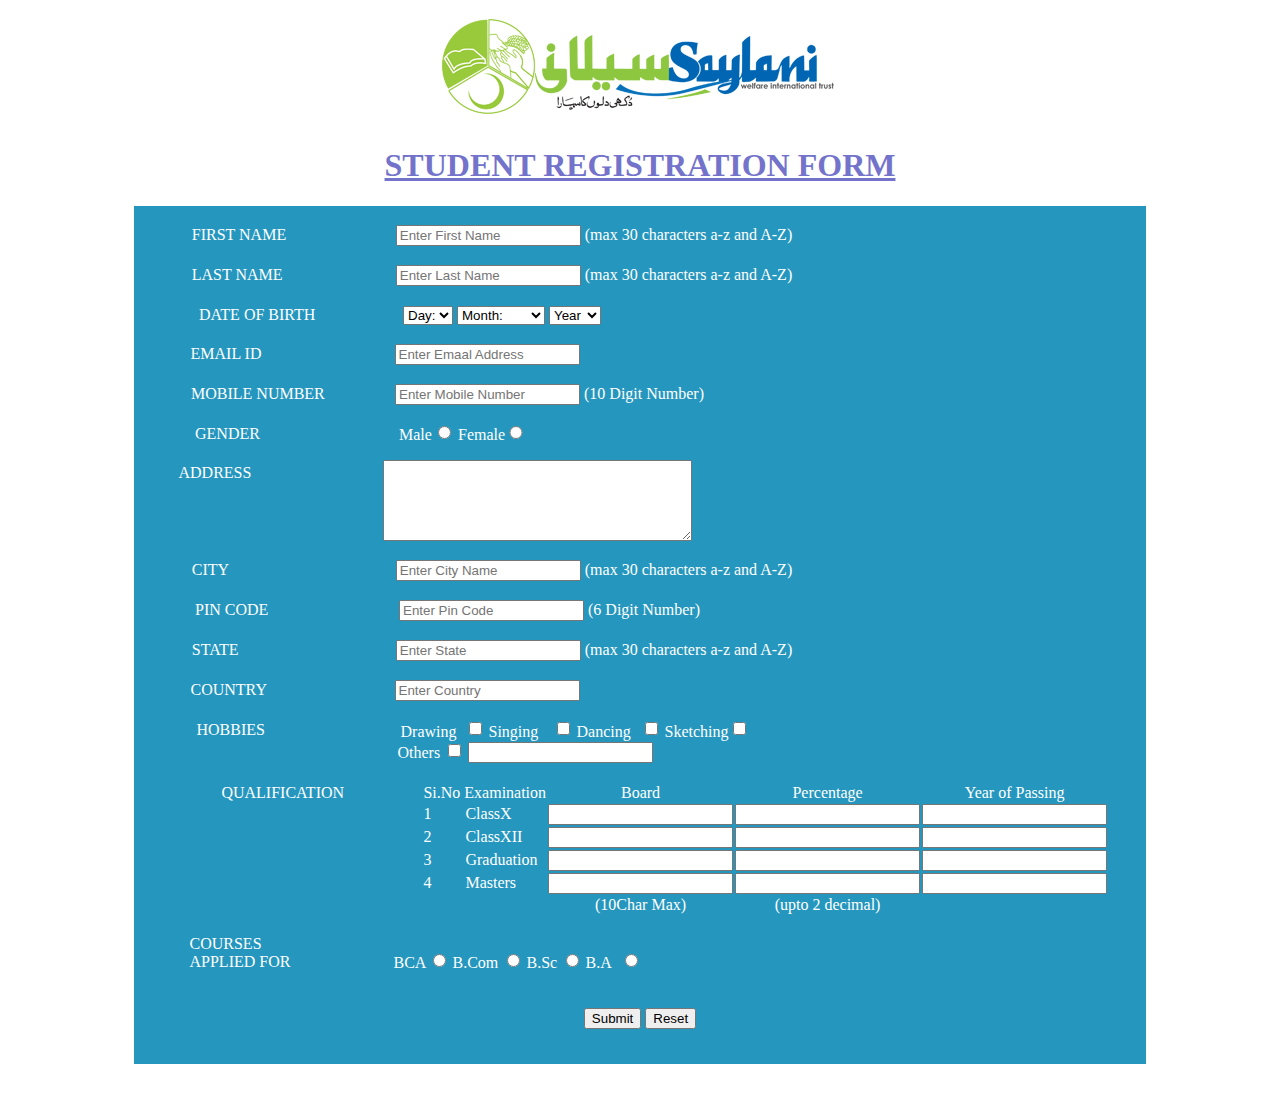
<file: index.html>
<!DOCTYPE html>
<html lang="en">
<head>
    <meta charset="UTF-8">
    <meta http-equiv="X-UA-Compatible" content="IE=edge">
    <meta name="viewport" content="width=device-width, initial-scale=1.0">
    <link rel="stylesheet" href="./CSS/style.css">
    <title>Registration Form</title>
</head>
<body>
   <div class="center">
        <img src="./logo/saylani-logo.png" alt="saylani logo" />

        <h1 class="rg">student registration form</h1>

        <div class="formDiv">
            <form action="">
                <label for="fName">first name</label>
                <input type="text" name="FirstName" id="fName" maxlength="30" placeholder="Enter First Name">
                <span class="textafter">(max 30 characters a-z and A-Z)</span>

                <br />
                <label for="lName">last name</label>
                <input type="text" name="LastName" id="lName" maxlength="30" placeholder="Enter Last Name">
                <span class="textafter">(max 30 characters a-z and A-Z)</span>


                <br />
                <!-- <span class="yearmargin"> -->
                <label for="selection">Date of Birth</label>
                <select name="weekDay" id="selection">
                    <option value="Day">Day:</option>
                    <option value="----">---</option>
                    <option value="01">01</option>
                    <option value="02">02</option>
                    <option value="03">03</option>
                    <option value="04">04</option>
                    <option value="05">05</option>
                    <option value="06">06</option>
                    <option value="07">07</option>
                    <option value="08">08</option>
                    <option value="09">09</option>
                    <option value="10">10</option>
                    <option value="11">11</option>
                    <option value="12">12</option>
                    <option value="13">13</option>
                    <option value="14">14</option>
                    <option value="15">15</option>
                    <option value="16">16</option>
                    <option value="17">17</option>
                    <option value="18">18</option>
                    <option value="19">19</option>
                    <option value="20">20</option>
                    <option value="21">21</option>
                    <option value="22">22</option>
                    <option value="23">23</option>
                    <option value="24">24</option>
                    <option value="25">25</option>
                    <option value="26">26</option>
                    <option value="27">27</option>
                    <option value="28">28</option>
                    <option value="29">29</option>
                    <option value="30">30</option>
                    <option value="31">31</option>
                </select>
                <select name="month" id="">
                    <option value="month">Month:</option>
                    <option value="Jan">January</option>
                    <option value="Feb">February</option>
                    <option value="Mar">March</option>
                    <option value="Apr">April</option>
                    <option value="May">May</option>
                    <option value="Jun">June</option>
                    <option value="Jul">July</option>
                    <option value="August">August</option>
                    <option value="Sep">September</option>
                    <option value="Oct">October</option>
                    <option value="Nov">November</option>
                    <option value="Dec">December</option>
                </select>

                <select name="year" id="yearmargin">
                    <option value="year">Year</option>
                    <option value="---">---</option>
                    <option value="2021">2021</option>
                    <option value="2020">2020</option>
                    <option value="2019">2019</option>
                    <option value="2018">2018</option>
                    <option value="2017">2017</option>
                    <option value="2016">2016</option>
                    <option value="2015">2015</option>
                    <option value="2014">2014</option>
                    <option value="2013">2013</option>
                    <option value="2012">2012</option>
                    <option value="2011">2011</option>
                    <option value="2010">2010</option>
                    <option value="2009">2009</option>
                    <option value="2008">2008</option>
                    <option value="2007">2007</option>
                    <option value="2006">2006</option>
                    <option value="2005">2005</option>
                    <option value="2004">2004</option>
                    <option value="2003">2003</option>
                    <option value="2002">2002</option>
                    <option value="2001">2001</option>
                    <option value="2000">2000</option>
                    <option value="1999">1999</option>
                    <option value="1998">1998</option>
                    <option value="1997">1997</option>
                    <option value="1996">1996</option>
                    <option value="1995">1995</option>
                    <option value="1994">1994</option>
                    <option value="1993">1993</option>
                    <option value="1992">1992</option>
                    <option value="1991">1991</option>
                    <option value="1990">1990</option>
                    <option value="1989">1989</option>
                    <option value="1988">1988</option>
                    <option value="1987">1987</option>
                    <option value="1986">1986</option>
                    <option value="1985">1985</option>
                    <option value="1984">1984</option>
                    <option value="1983">1983</option>
                    <option value="1982">1982</option>
                    <option value="1981">1981</option>
                    <option value="1980">1980</option>
                </select>

                <label for="email">Email id</label>
                <input type="email" name="email" id="email" placeholder="Enter Emaal Address" class="marginInput">

                <br />
                <label for="number">Mobile Number</label>
                <input type="number" name="Number" id="number" maxlength="10" placeholder="Enter Mobile Number">
                <span class="textafter1">(10 Digit Number)</span>
                
                
                <br />
                <label>gender</label>
                <label for="male" id="radionone">Male</label>
                <input type="radio" name="gender" id="male">

                <label for="female" id="radionone">female</label>
                <input type="radio" name="gender" id="female" class="female">

                <br />
                <label for="textarea">address</label>
                <textarea name="address" id="textarea" cols="36" rows="5"></textarea>

                <br />
                <label for="city">city</label>
                <input type="text" name="FirstName" id="city" maxlength="30" placeholder="Enter City Name">
                <span class="textafter">(max 30 characters a-z and A-Z)</span>

                <br />
                <label for="pinCode">pin code</label>
                <input type="number" name="pin code" id="pinCode" maxlength="6" placeholder="Enter Pin Code">
                <span class="textafter1">(6 Digit Number)</span>

                <br />
                <label for="state">state</label>
                <input type="text" name="state" id="state" maxlength="30" placeholder="Enter State">
                <span class="textafter">(max 30 characters a-z and A-Z)</span>

                <br />
                <label for="country">country</label>
                <input type="text" name="country" id="country" placeholder="Enter Country" class="marginInput">


                <br />
                <span class="hobbies">
                    <label>hobbies</label>
                    <label for="drawing" class="checkbox">drawing</label>
                    <input type="checkbox" name="drawing" id="drawing" class="">

                    <label for="singing" class="checkbox" id="">singing</label>
                    <input type="checkbox" name="singing" id="singing" class="">

                    <label for="dancing" class="checkbox" id="">dancing</label>
                    <input type="checkbox" name="dancing" id="dancing" class="">

                    <label for="sketching" class="checkbox" id="">sketching</label>
                    <input type="checkbox" name="sketching" id="sketching" class="">

                </span>
                    
                    <br />
                    <span class="otherspan">
                        <label for="others" class="checkbox" id="other">others</label>
                        <input type="checkbox" name="others" id="others" class="">
                        <input type="text" name="otherinput">
                    </span>

                    <br />
                    <table>
                        <tr>
                            <td class="tdheading">

                                <label for="" class="quali">qualification</label>
                            </td>
                            <td class="tdheading">Si.No Examination</td>
                            <td class="tdheading">Board</td>
                            <td class="tdheading">Percentage</td>
                            <td class="tdheading">Year of Passing</td>
                        </tr>
                        <tr>
                            <td></td>
                            <td class="wordspacing">1 ClassX</td>
                            <td><input type="text" name="classXBoard"></td>
                            <td><input type="number" name="classXPercentage"></td>
                            <td><input type="number" name="classXYearPassing"></td>
                        </tr>

                        <tr>
                            <td></td>
                            <td class="wordspacing">2 ClassXII</td>
                            <td><input type="text" name="classXIIBoard"></td>
                            <td><input type="number" name="classXIIPercentage"></td>
                            <td><input type="number" name="classXIIYearPassing"></td>
                        </tr>

                        <tr>
                            <td></td>
                            <td class="wordspacing">3 Graduation </td>
                            <td><input type="text" name="GraduationBoard"></td>
                            <td><input type="number" name="GraduationPercentage"></td>
                            <td><input type="number" name="GraduationYearPassing"></td>
                        </tr>

                        <tr>
                            <td></td>
                            <td class="wordspacing">4 Masters</td>
                            <td><input type="text" name="MastersBoard"></td>
                            <td><input type="number" min="0"step=".01" name="MastersPercentage"></td>
                            <td><input type="number" name="MastersYearPassing"></td>
                        </tr>

                        <tr>
                            <td></td>
                            <td></td>
                            <td class="lasttd">(10Char Max)</td>
                            <td class="lasttd">(upto 2 decimal)</td>
                            <td></td>
                        </tr>
                    </table>


                    <span class="appliedClass"> 
                        <label for="">courses applied for</label>
                        <label for="bca" id="radionone">BCA</label>
                        <input type="radio" name="applied" value="BCA" id="bca">

                        <label for="bcom" id="radionone" class="bcom">B.Com</label>
                        <input type="radio" name="applied" value="B.Com" id="bcom">

                        <label for="bsc" id="radionone">B.Sc</label>
                        <input type="radio" name="applied" value="B.Sc" id="bsc">

                        <label for="ba" id="radionone">B.A</label>
                        <input type="radio" name="applied" value="B.A" id="ba">
                    </span>

                    <br /> <br /><br />
                    <span class="submitset">
                        
                      <a href="./secondPage/index.html"><input type="button" name="submit" value="Submit" id=""></a>
                        <input type="reset" name="reset" value="Reset" id="">
                    </span>
                
            </form>

        </div>
   </div>
</body>
</html>
</file>
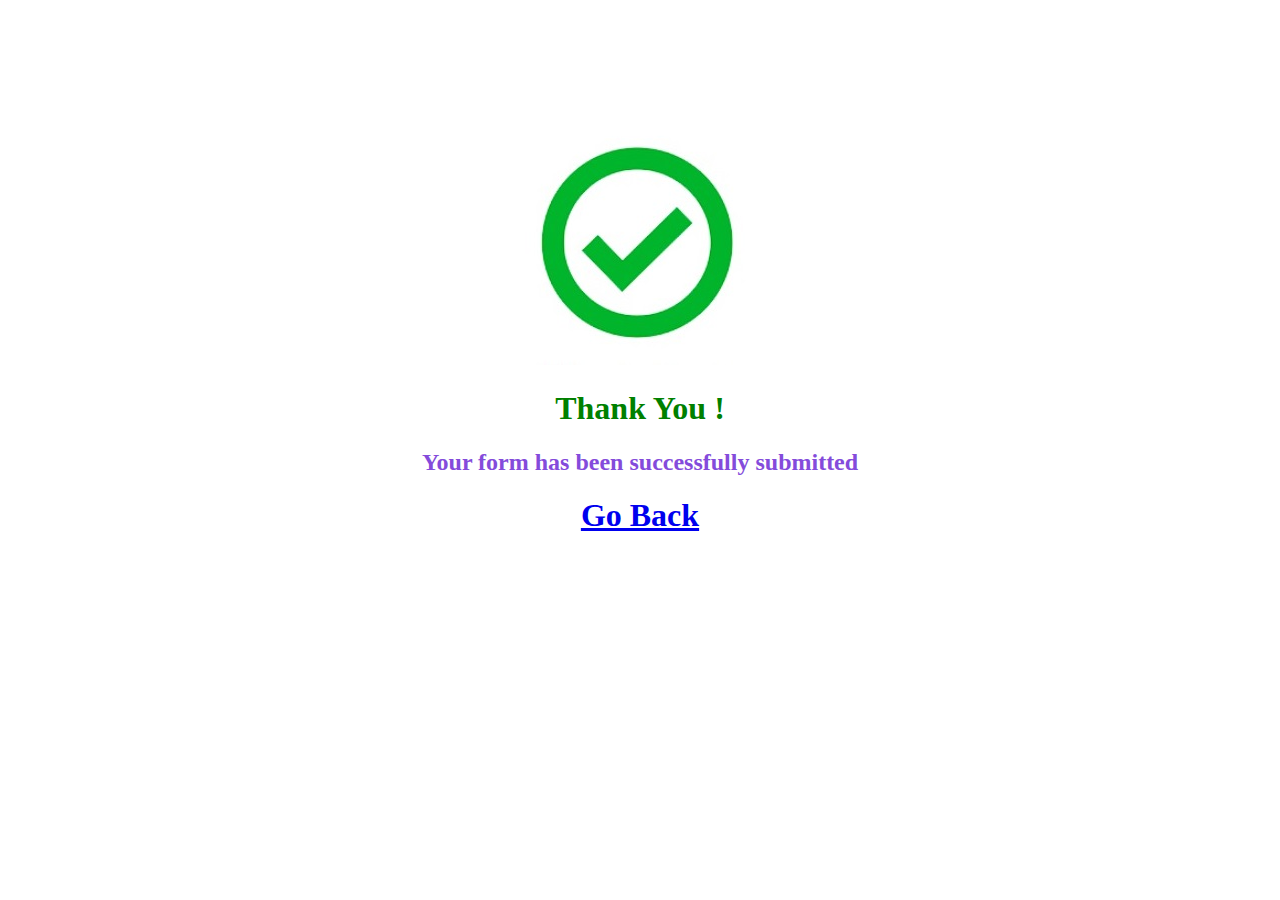
<file: secondPage/index.html>
<!DOCTYPE html>
<html lang="en">
<head>
    <meta charset="UTF-8">
    <meta http-equiv="X-UA-Compatible" content="IE=edge">
    <meta name="viewport" content="width=device-width, initial-scale=1.0">
    <!-- <link rel="stylesheet" href="../CSS/style.css"> -->
    <title>Form Submited</title>

    <style>
        .thankyouDiv {
            text-align: center;
            margin-top: 120px;
        }
        .Green {
            color: green;
            font-size: 1.em;
            font-weight: bolder;
        }
        .purple {
            color: #844bdb;
            font-weight: bold;
        }
    </style>
</head>
<body>
    
    <div class="thankyouDiv">
        <img src="../logo/ThankYou.jpg" class="imgThanks" alt="ThankYou">
        <h1 class="Green">Thank You !</h1>
        <h2 class="purple">Your form has been successfully submitted</h2>
        <h1><a href="../index.html">Go Back</a></h1>
    </div>
</body>
</html>
</file>
<file: CSS/style.css>
.center {
    text-align: center;
    padding-bottom: 25px;
    /* margin-bottom: 25px; */
}

.rg {
    text-decoration: underline;
    text-transform: uppercase;
    color: #7373cb;
}

.formDiv {
    background-color: #2596be;
    width: 80%;
    margin: 10px auto;
    padding-bottom: 35px;
}
label {
    padding-right: 60px;
    text-transform: uppercase;
    color: white;
    display: inline-block;
    width: 140px;
    padding-top: 20px;
    /* text-align: right; */
    text-align: left;
}

#radionone {
    /* display: inline; */
    padding: 0px;
    width: 30px;
    text-transform: capitalize;
    vertical-align: middle;
}

.checkbox {
    padding: 0px;
    width: 40px;
    text-transform: capitalize;
    vertical-align: middle;
    margin-right: 20px;
}

.female {
    width: 38px;
    margin-right: 550px;
}


#textarea {
    vertical-align: top;
    margin-right: 410px;
    margin-top: 16px;
}

.hobbies {
    margin-right: 335px;
}

#other {
    padding: 0px;
    margin: 0px;
    margin-right: 2px;
}

.otherspan {
    margin-top: 114px;
    margin-right: 230px;
    
}

/* .qualification {
    margin-right: 690px;

} */

table {
    margin-left: 86px;
}


.textafter  {
    margin-right: 296px;
    color: white;
}

.wordspacing {
    word-spacing: 30px;
    text-align: left;
    color: white;
}

.tdheading {
    text-align: center;
    color: white;
    vertical-align: bottom;
}

.textafter1 {
    /* margin-right: 100px; */
    color: white;
    margin-right: 385px;
}

#yearmargin {
    margin-right: 480px;
    /* color: red; */
}

table {
    border-collapse: collapse;
}

#bcom {
    /* padding: 10px; */
    margin-left: 20px;
}

.lasttd {
    color: white;
}

.quali {
    vertical-align: bottom;
}
.marginInput {
    margin-right: 510px;
}

.appliedClass {
    margin-right: 450px;
}



/* label {
    display: inline-block;
    padding: 10px;
    margin-right: 60px;
    /* margin-left: 2px; */
/* } */

/* input {
    margin-right: 490px;
}

.textafter {
    margin-left: 10px;
}  */


/* 
.thankyouDiv {
    margin: 10px auto;
} */
</file>
